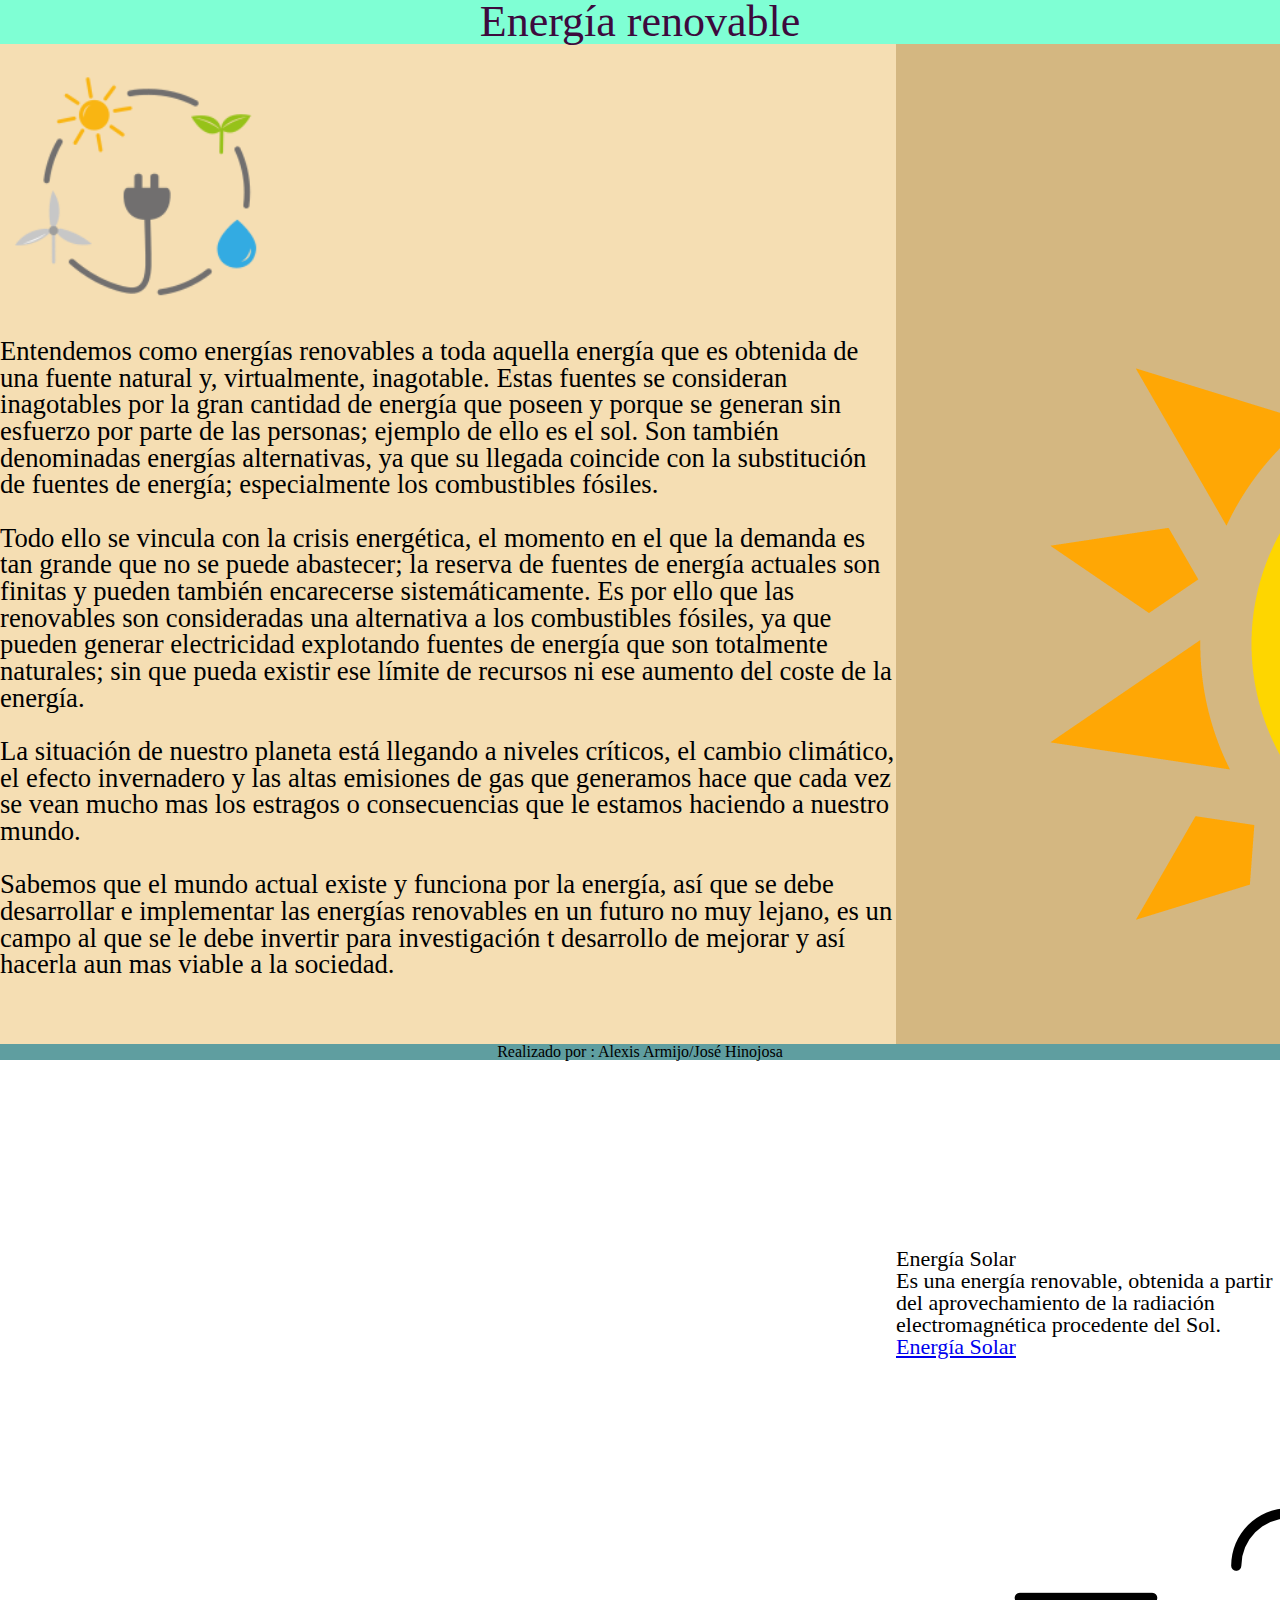
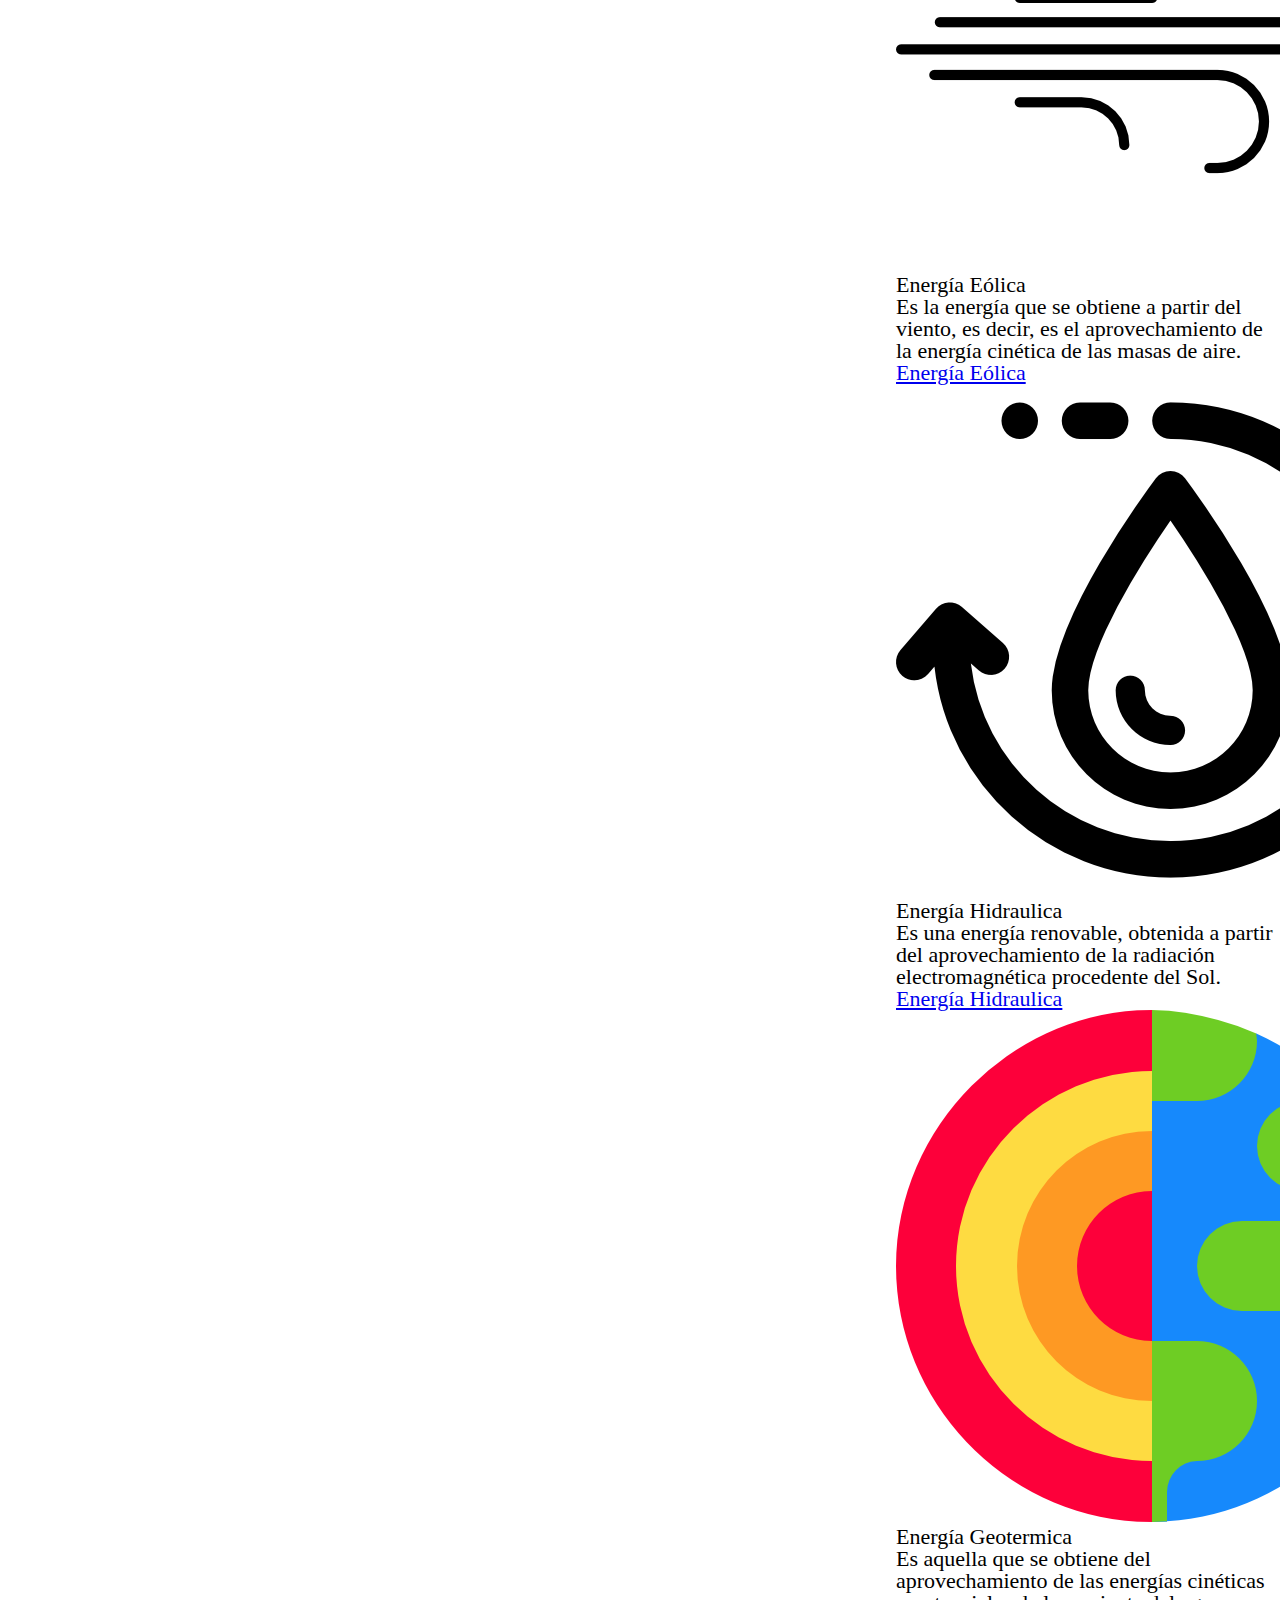
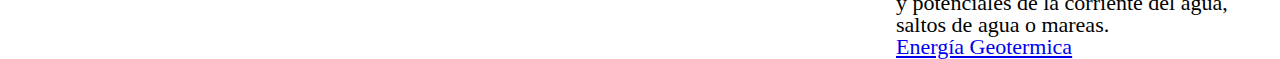
<file: Energias renovables/index.html>
<!DOCTYPE html>
<html lang="es">
    <head>
        <meta charset="utf-8" />
        <link href="https://cdn.jsdelivr.net/npm/bootstrap@5.1.3/dist/css/bootstrap.min.css" rel="stylesheet" integrity="sha384-1BmE4kWBq78iYhFldvKuhfTAU6auU8tT94WrHftjDbrCEXSU1oBoqyl2QvZ6jIW3" crossorigin="anonymous">
        <link rel="stylesheet" href="css/reset.css" type="text/css" />
        <link rel="stylesheet" href="css/estilos.css" type="text/css" />
        <meta name="viewport" content="width=device-width, initial-scale=1">

    </head>


    <body>
        <header><h1>Energía renovable </h1></header>
        <section>
            <img src="multimedia/Logo.png" style="width: 18rem;">
            <p style="text-align: left; font-size: 20pt;">
                Entendemos como energías renovables a toda aquella energía que es obtenida de una fuente natural y, virtualmente, inagotable. Estas fuentes se consideran inagotables por la gran cantidad de energía que poseen y porque se generan sin esfuerzo por parte de las personas; ejemplo de ello es el sol. Son también denominadas energías alternativas, ya que su llegada coincide con la substitución de fuentes de energía; especialmente los combustibles fósiles.<br><br>
            </p>           
            <p style="text-align: left; font-size: 20pt;">   
                Todo ello se vincula con la crisis energética, el momento en el que la demanda es tan grande que no se puede abastecer; la reserva de fuentes de energía actuales son finitas y pueden también encarecerse sistemáticamente. Es por ello que las renovables son consideradas una alternativa a los combustibles fósiles, ya que pueden generar electricidad explotando fuentes de energía que son totalmente naturales; sin que pueda existir ese límite de recursos ni ese aumento del coste de la energía.<br><br>
            </p>
            <p style="text-align: left; font-size: 20pt;">   
                La situación de nuestro planeta está llegando a niveles críticos, el cambio climático, el efecto invernadero y las altas emisiones de gas que generamos hace que cada vez se vean mucho mas los estragos o consecuencias que le estamos haciendo a nuestro mundo.<br><br>
            </p>
            <p style="text-align: left; font-size: 20pt;">
                Sabemos que el mundo actual existe y funciona por la energía, así que se debe desarrollar e implementar las energías renovables en un futuro no muy lejano, es un campo al que se le debe invertir para investigación t desarrollo de mejorar y así hacerla aun mas viable a la sociedad.
            </p>
        </section>
        <aside>
            <div class="card text-dark bg-warning mb-3" style="max-width: 540px;">
                <div class="row g-0">
                  <div class="col-md-4">
                    <img src="multimedia/menusol.png" class="img-fluid rounded-start" alt="...">
                  </div>
                  <div class="col-md-8">
                    <div class="card-body">
                      <h5 class="card-title">Energía Solar</h5>
                      <p class="card-text">Es una energía renovable, obtenida a partir del aprovechamiento de la radiación electromagnética procedente del Sol.</p>
                      <a href="energia solar.html" class="btn btn-primary">Energía Solar</a>
                    </div>
                  </div>
                </div>
              </div>
            <div class="card mb-3" style="max-width: 540px;">
                <div class="row g-0">
                  <div class="col-md-4">
                    <img src="multimedia/menueolico.png" class="img-fluid rounded-start" alt="...">
                  </div>
                  <div class="col-md-8">
                    <div class="card-body">
                      <h5 class="card-title">Energía Eólica</h5>
                      <p class="card-text">Es la energía que se obtiene a partir del viento, es decir, es el aprovechamiento de la energía cinética de las masas de aire.</p>
                      <a href="energia eolica.html" class="btn btn-primary">Energía Eólica</a>
                    </div>
                  </div>
                </div>
              </div>
            <div class="card text-white bg-primary mb-3" style="max-width: 540px;">
                <div class="row g-0">
                  <div class="col-md-4">
                    <img src="multimedia/menuhidro.png" class="img-fluid rounded-start" alt="...">
                  </div>
                  <div class="col-md-8">
                    <div class="card-body">
                      <h5 class="card-title">Energía Hidraulica</h5>
                      <p class="card-text">Es una energía renovable, obtenida a partir del aprovechamiento de la radiación electromagnética procedente del Sol.</p>
                      <a href="energia hidraulica.html" class="btn btn-primary">Energía Hidraulica</a>
                    </div>
                  </div>
                </div>
              </div>
            <div class="card text-white bg-danger mb-3" style="max-width: 540px;">
                <div class="row g-0">
                  <div class="col-md-4">
                    <img src="multimedia/menugeo.png" class="img-fluid rounded-start" alt="...">
                  </div>
                  <div class="col-md-8">
                    <div class="card-body">
                      <h5 class="card-title">Energía Geotermica</h5>
                      <p class="card-text">Es aquella que se obtiene del aprovechamiento de las energías cinéticas y potenciales de la corriente del agua, saltos de agua o mareas.</p>
                      <a href="energia geotermica.html" class="btn btn-primary">Energía Geotermica</a>
                    </div>
                  </div>
                </div>
              </div>    
        </aside>
    
    </body>
    <footer><span>Realizado por : Alexis Armijo/José Hinojosa</span></footer>
</html>
</file>
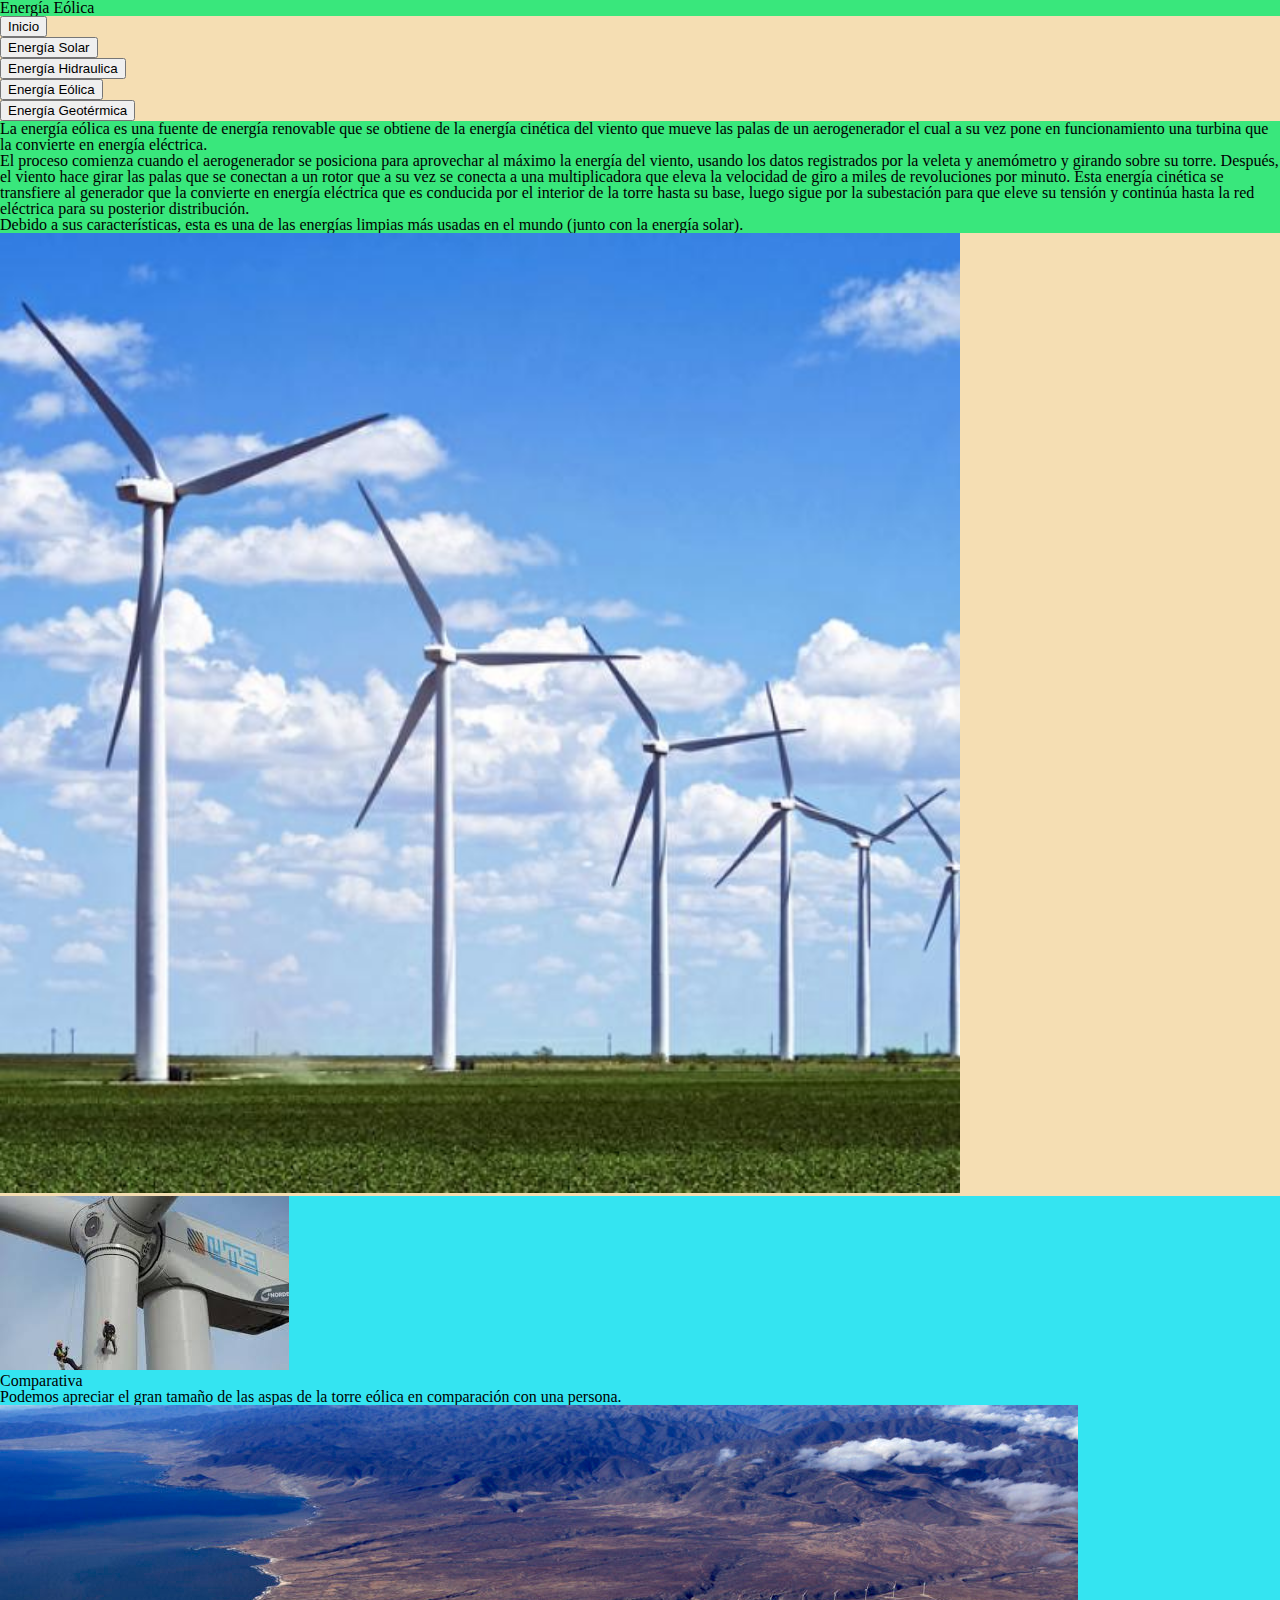
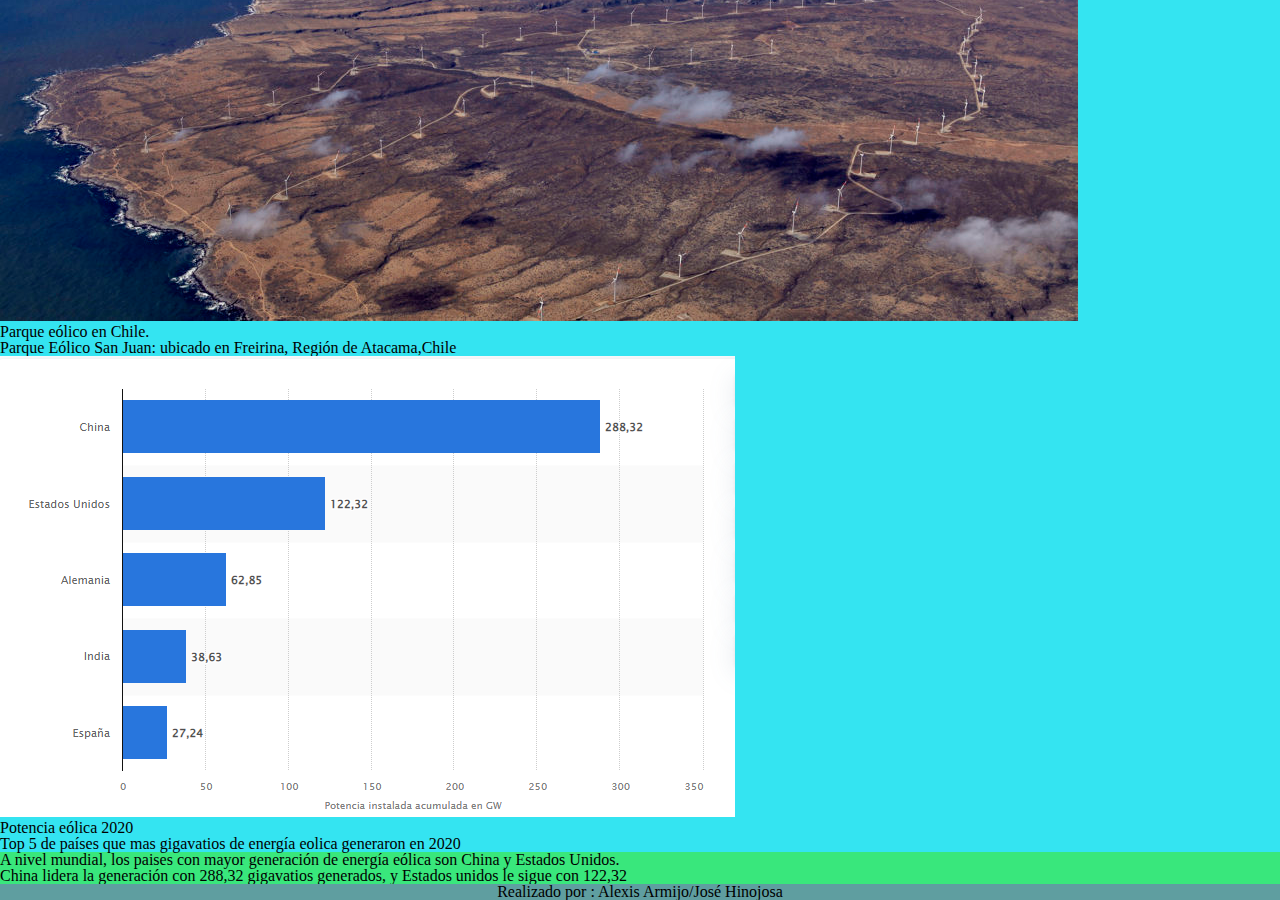
<file: Energias renovables/energia eolica.html>
<!DOCTYPE html>
<!--[if lt IE 7]>      <html class="no-js lt-ie9 lt-ie8 lt-ie7"> <![endif]-->
<!--[if IE 7]>         <html class="no-js lt-ie9 lt-ie8"> <![endif]-->
<!--[if IE 8]>         <html class="no-js lt-ie9"> <![endif]-->
<!--[if gt IE 8]>      <html class="no-js"> <!--<![endif]-->
<html>
    <head>
        <meta charset="utf-8">
        <meta http-equiv="X-UA-Compatible" content="IE=edge">
        <title>Energía_Eólica</title>
        <meta name="description" content="">
        <meta name="viewport" content="width=device-width, initial-scale=1">
        <link rel="stylesheet" type="text/css" href="css/reset.css">
        <link href="https://cdn.jsdelivr.net/npm/bootstrap@5.1.3/dist/css/bootstrap.min.css" rel="stylesheet" integrity="sha384-1BmE4kWBq78iYhFldvKuhfTAU6auU8tT94WrHftjDbrCEXSU1oBoqyl2QvZ6jIW3" crossorigin="anonymous">
        <link rel="stylesheet" type="text/css" href="css/Senergia.css">
    </head>
    <body id="eolico">
        <body>
            <!--[if lt IE 7]>
                <p class="browsehappy">You are using an <strong>outdated</strong> browser. Please <a href="#">upgrade your browser</a> to improve your experience.</p>
            <![endif]-->
            <header><h1>Energía Eólica</h1></header>
            <ul class="nav">
                <li class="nav-item">
                  <a class="nav-link" aria-current="page" href="index.html"><button type="button" class="btn btn-primary">Inicio</button></a>
                </li>
                <li class="nav-item">
                    <a class="nav-link" href="energia solar.html"><button type="button" class="btn btn-primary">Energía Solar</button></a>
                  </li>
                <li class="nav-item">
                    <a class="nav-link" href="energia hidraulica.html"><button type="button" class="btn btn-primary">Energía Hidraulica</button></a>
                </li>
                <li class="nav-item">
                    <a class="nav-link disabled"><button type="button" class="btn btn-outline-primary">Energía Eólica</button></a>
                </li>
                <li class="nav-item">
                    <a class="nav-link" aria-current="page" href="energia geotermica.html"><button type="button" class="btn btn-primary">Energía Geotérmica</button></a>
                </li>
            </ul>
            <div class="row">
                <div class="col-md-4">
                    <p>La energía eólica es una fuente de energía renovable que se obtiene de la energía cinética del viento que mueve las palas de un aerogenerador el cual a su vez pone en funcionamiento una turbina que la convierte en energía eléctrica.</p>
                    <p>El proceso comienza cuando el aerogenerador se posiciona para aprovechar al máximo la energía del viento, usando los datos registrados por la veleta y anemómetro y girando sobre su torre. Después, el viento hace girar las palas que se conectan a un rotor que a su vez se conecta a una multiplicadora que eleva la velocidad de giro a miles de revoluciones por minuto. Esta energía cinética se transfiere al generador que la convierte en energía eléctrica que es conducida por el interior de la torre hasta su base, luego sigue por la subestación para que eleve su tensión y continúa hasta la red eléctrica para su posterior distribución.</p>
                    <p>Debido a sus características, esta es una de las energías limpias más usadas en el mundo (junto con la energía solar).</p>
                </div>
                <div class="col-md-5">
                    <img  src="multimedia/eo01.jpg" width="75%" height="75%" alt="">
                </div>
            </div>
            <div class="row">
                <div class="col-md-2">
                    <div class="card">
                        <img src="multimedia/eo02.jpg" class="card-img-top" alt="...">
                      
                        <div class="card-body">
                          <h5 class="card-title">Comparativa</h5>
                          <p class="card-text">Podemos apreciar el gran tamaño de las aspas de la torre eólica en comparación con una persona.</p>
                        </div>
                      </div>
                </div>
                <div class="col-md-2">
                    <div class="card">
                        <img src="multimedia/eo03.jpg" class="card-img-top" alt="...">
                      
                        <div class="card-body">
                          <h5 class="card-title">Parque eólico en Chile. </h5>
                          <p class="card-text">Parque Eólico San Juan: ubicado en Freirina, Región de Atacama,Chile</p>
                        </div>
                      </div>
                </div>
                <div class="col-md-2">
                    <div class="card">
                        <img src="multimedia/eo04.jpg" class="card-img-top" alt="...">
                      
                        <div class="card-body">
                          <h5 class="card-title">Potencia eólica 2020</h5>
                          <p class="card-text">Top 5 de países que mas gigavatios de energía eolica generaron en 2020</p>
                        </div>
                      </div>
                </div>
                <div class="col-md-6">
                    <p>A nivel mundial, los paises con mayor generación de energía eólica son China y Estados Unidos.</p>
                    <p>China lidera la generación con 288,32 gigavatios generados, y Estados unidos le sigue con 122,32</p>
                </div>
            </div>
        <footer>Realizado por : Alexis Armijo/José Hinojosa</footer>
    </body>
    
</html>
</file>
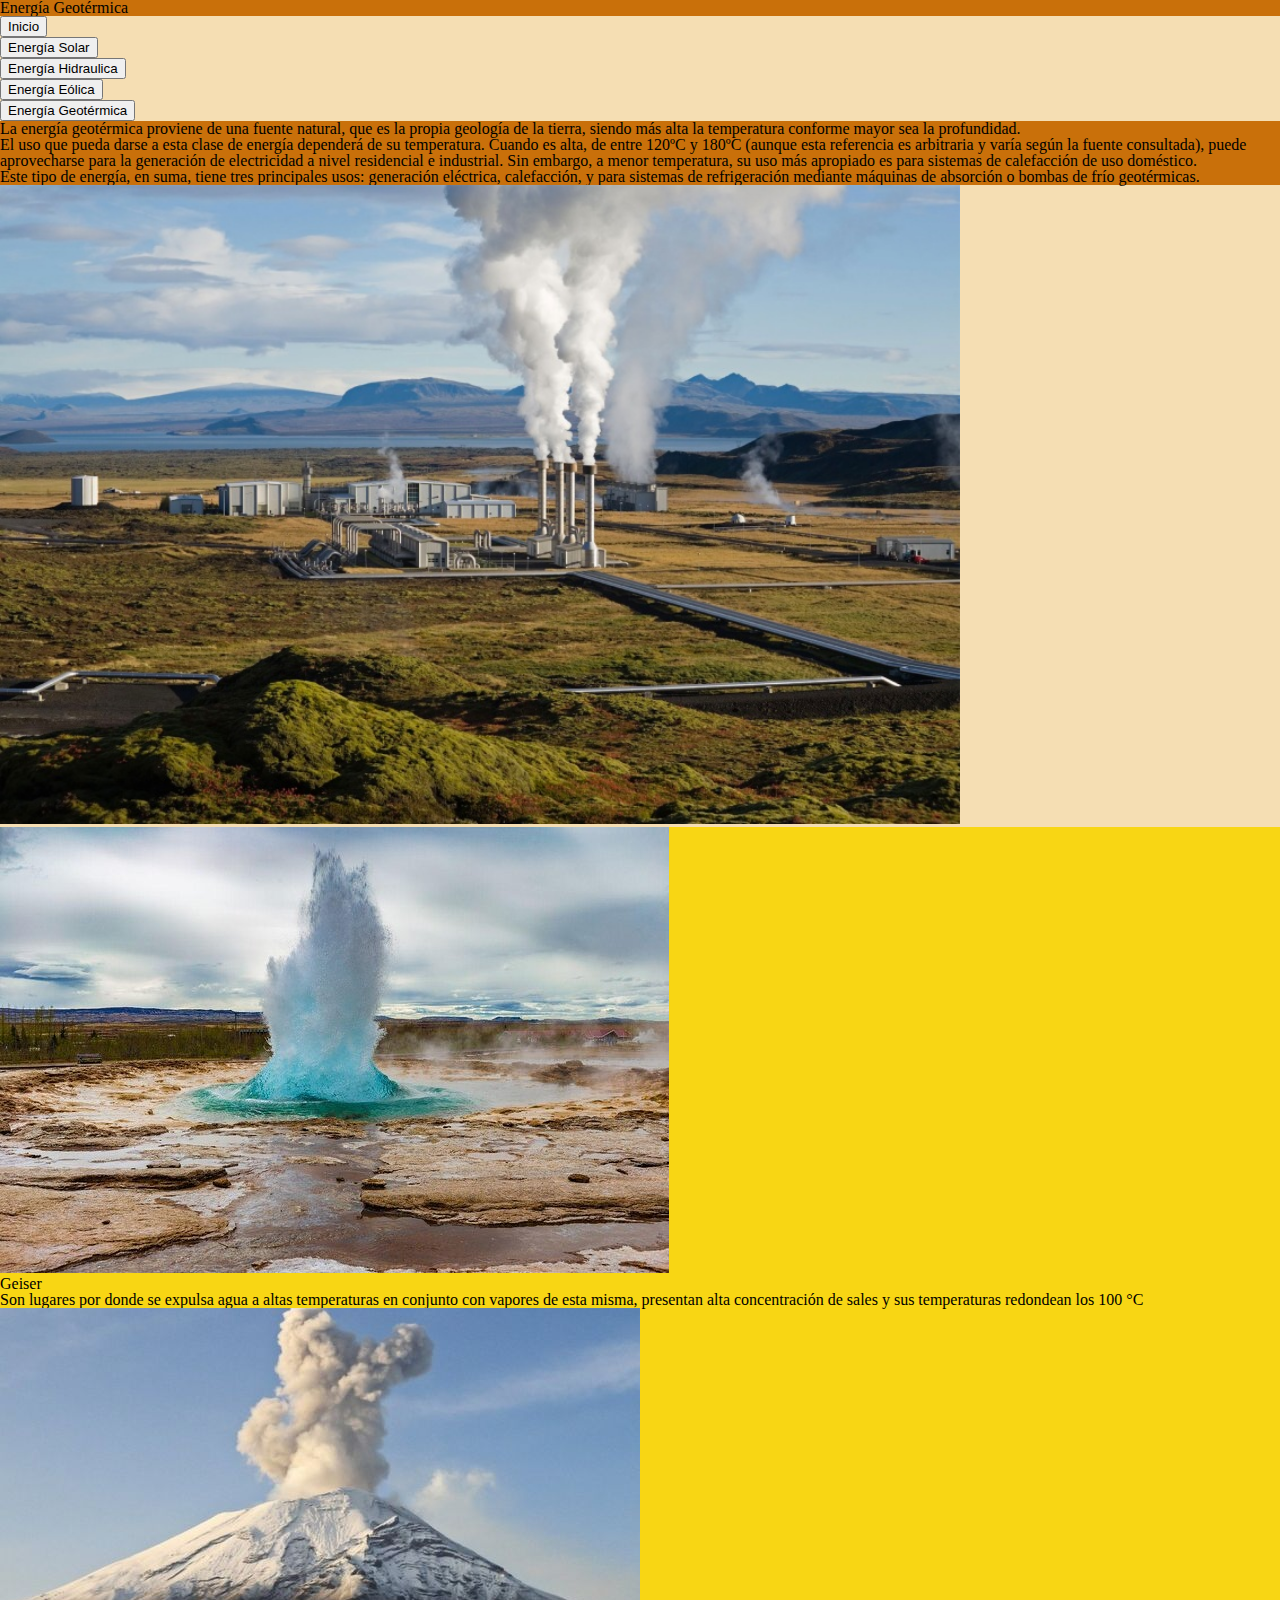
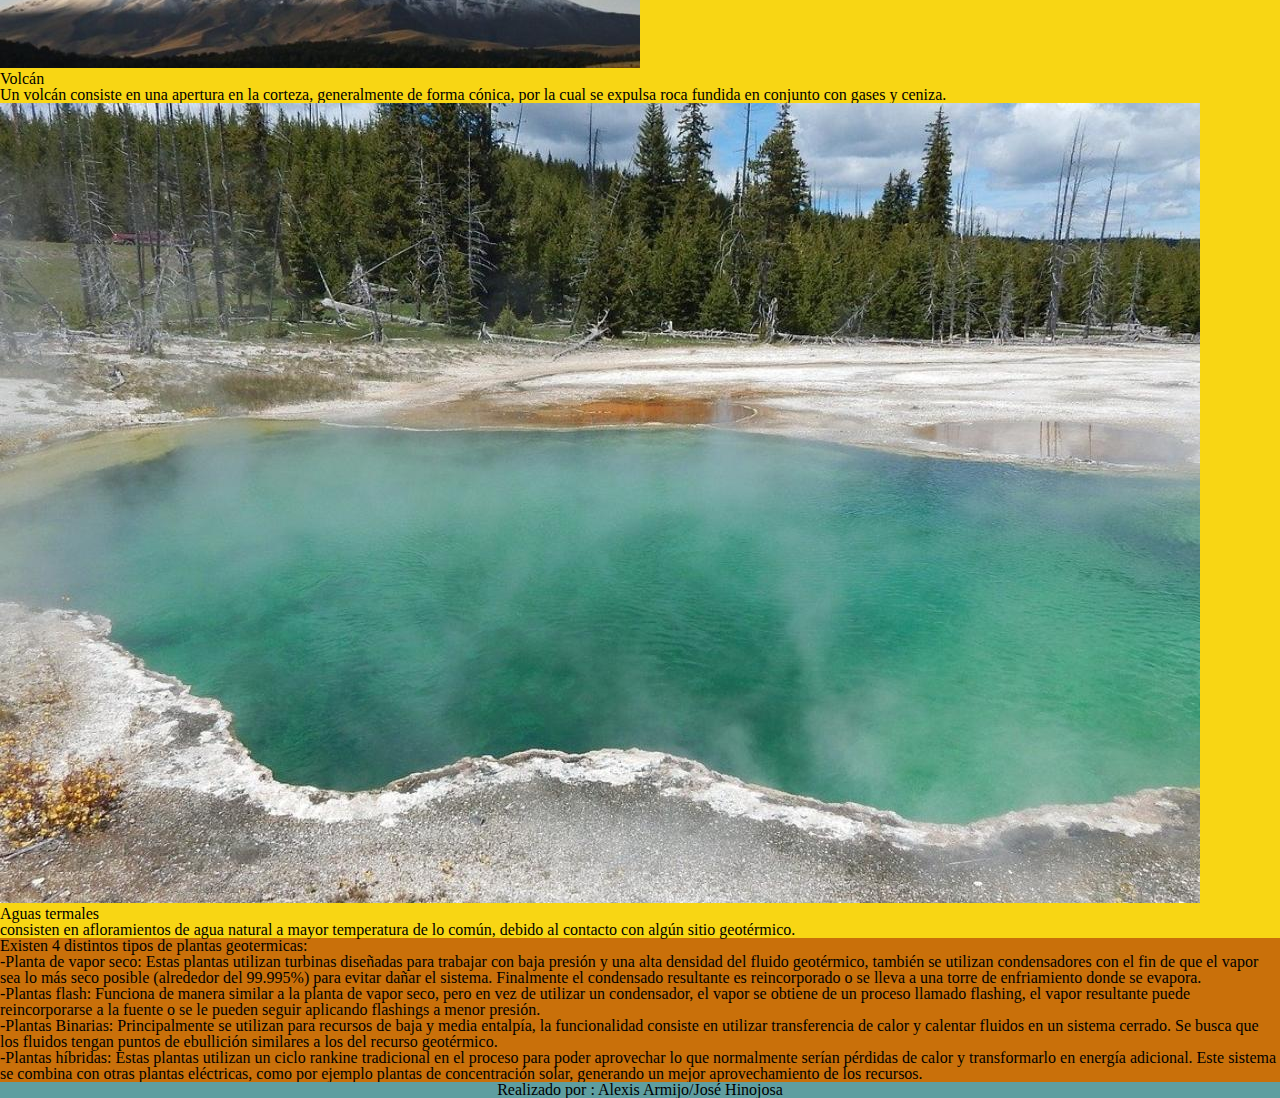
<file: Energias renovables/energia geotermica.html>
<!DOCTYPE html>
<!--[if lt IE 7]>      <html class="no-js lt-ie9 lt-ie8 lt-ie7"> <![endif]-->
<!--[if IE 7]>         <html class="no-js lt-ie9 lt-ie8"> <![endif]-->
<!--[if IE 8]>         <html class="no-js lt-ie9"> <![endif]-->
<!--[if gt IE 8]>      <html class="no-js"> <!--<![endif]-->
<html>
    <head>
        <meta charset="utf-8">
        <meta http-equiv="X-UA-Compatible" content="IE=edge">
        <title>Energía_Geotermica</title>
        <meta name="description" content="">
        <meta name="viewport" content="width=device-width, initial-scale=1">
        <link rel="stylesheet" type="text/css" href="css/reset.css">
        <link href="https://cdn.jsdelivr.net/npm/bootstrap@5.1.3/dist/css/bootstrap.min.css" rel="stylesheet" integrity="sha384-1BmE4kWBq78iYhFldvKuhfTAU6auU8tT94WrHftjDbrCEXSU1oBoqyl2QvZ6jIW3" crossorigin="anonymous">
        <link rel="stylesheet" type="text/css" href="css/Senergia.css">
    </head>
    <body id="geo">
        <!--[if lt IE 7]>
            <p class="browsehappy">You are using an <strong>outdated</strong> browser. Please <a href="#">upgrade your browser</a> to improve your experience.</p>
        <![endif]-->
        <header><h1>Energía Geotérmica</h1></header>
        <ul class="nav">
            <li class="nav-item">
              <a class="nav-link" aria-current="page" href="index.html"><button type="button" class="btn btn-primary">Inicio</button></a>
            </li>
            <li class="nav-item">
                <a class="nav-link" href="energia solar.html"><button type="button" class="btn btn-primary">Energía Solar</button></a>
              </li>
            <li class="nav-item">
                <a class="nav-link" href="energia hidraulica.html"><button type="button" class="btn btn-primary">Energía Hidraulica</button></a>
            </li>
            <li class="nav-item">
                <a class="nav-link" href="energia eolica.html"><button type="button" class="btn btn-primary">Energía Eólica</button></a>
            </li>
            <li class="nav-item">
                <a class="nav-link disabled"><button type="button" class="btn btn-outline-primary">Energía Geotérmica</button></a>
            </li>
        </ul>
        <div class="row">
            <div class="col-md-4">
                <p>La energía geotérmica proviene de una fuente natural, que es la propia geología de la tierra, siendo más alta la temperatura conforme mayor sea la profundidad.</p>
                <p>El uso que pueda darse a esta clase de energía dependerá de su temperatura. Cuando es alta, de entre 120ºC y 180ºC (aunque esta referencia es arbitraria y varía según la fuente consultada), puede aprovecharse para la generación de electricidad a nivel residencial e industrial. Sin embargo, a menor temperatura, su uso más apropiado es para sistemas de calefacción de uso doméstico.</p>
                <p>Este tipo de energía, en suma, tiene tres principales usos: generación eléctrica, calefacción, y para sistemas de refrigeración mediante máquinas de absorción o bombas de frío geotérmicas.</p>
            </div>
<div class="col-md-5">
                <img  src="multimedia\geo01.jpg" width="75%" height="75%" alt="">
            </div>
        </div>
        <div class="row">
            <div class="col-md-2">
                <div class="card">
                    <img src="multimedia\geo02.jpg" class="card-img-top" alt="...">
                  
                    <div class="card-body">
                      <h5 class="card-title">Geiser</h5>
                      <p class="card-text">Son lugares por donde se expulsa agua a altas temperaturas en conjunto con vapores de esta misma, presentan alta concentración de sales y sus temperaturas redondean los 100 °C</p>
                    </div>
                  </div>
            </div>
            <div class="col-md-2">
                <div class="card">
                    <img src="multimedia/geo03.jpg" class="card-img-top" alt="...">
                  
                    <div class="card-body">
                      <h5 class="card-title">Volcán</h5>
                      <p class="card-text">Un volcán consiste en una apertura en la corteza, generalmente de forma cónica, por la cual se expulsa roca fundida en conjunto con gases y ceniza.</p>
                    </div>
                  </div>
            </div>
            <div class="col-md-2">
                <div class="card">
                    <img src="multimedia/geo04.jpg" class="card-img-top" alt="...">
                  
                    <div class="card-body">
                      <h5 class="card-title">Aguas termales</h5>
                      <p class="card-text">consisten en afloramientos de agua natural a mayor temperatura de lo común, debido al contacto con algún sitio geotérmico.</p>
                    </div>
                  </div>
            </div>
            <div class="col-md-6">
                <p>Existen 4 distintos tipos de plantas geotermicas:</p>
                <p>-Planta de vapor seco: Estas plantas utilizan turbinas diseñadas para trabajar con baja presión y una alta densidad del fluido geotérmico, también se utilizan condensadores con el fin de que el vapor sea lo más seco posible (alrededor del 99.995%) para evitar dañar el sistema. Finalmente el condensado resultante es reincorporado o se lleva a una torre de enfriamiento donde se evapora.</p>
                <p>-Plantas flash: Funciona de manera similar a la planta de vapor seco, pero en vez de utilizar un condensador, el vapor se obtiene de un proceso llamado flashing, el vapor resultante puede reincorporarse a la fuente o se le pueden seguir aplicando flashings a menor presión.</p>
                <p>-Plantas Binarias: Principalmente se utilizan para recursos de baja y media entalpía, la funcionalidad consiste en utilizar transferencia de calor y calentar fluidos en un sistema cerrado. Se busca que los fluidos tengan puntos de ebullición similares a los del recurso geotérmico.</p>
                <p>-Plantas híbridas: Estas plantas utilizan un ciclo rankine tradicional en el proceso para poder aprovechar lo que normalmente serían pérdidas de calor y transformarlo en energía adicional. Este sistema se combina con otras plantas eléctricas, como por ejemplo plantas de concentración solar, generando un mejor aprovechamiento de los recursos.</p>
            </div>
        </div>
        <footer>Realizado por : Alexis Armijo/José Hinojosa</footer>
    </body>
</html>
</file>
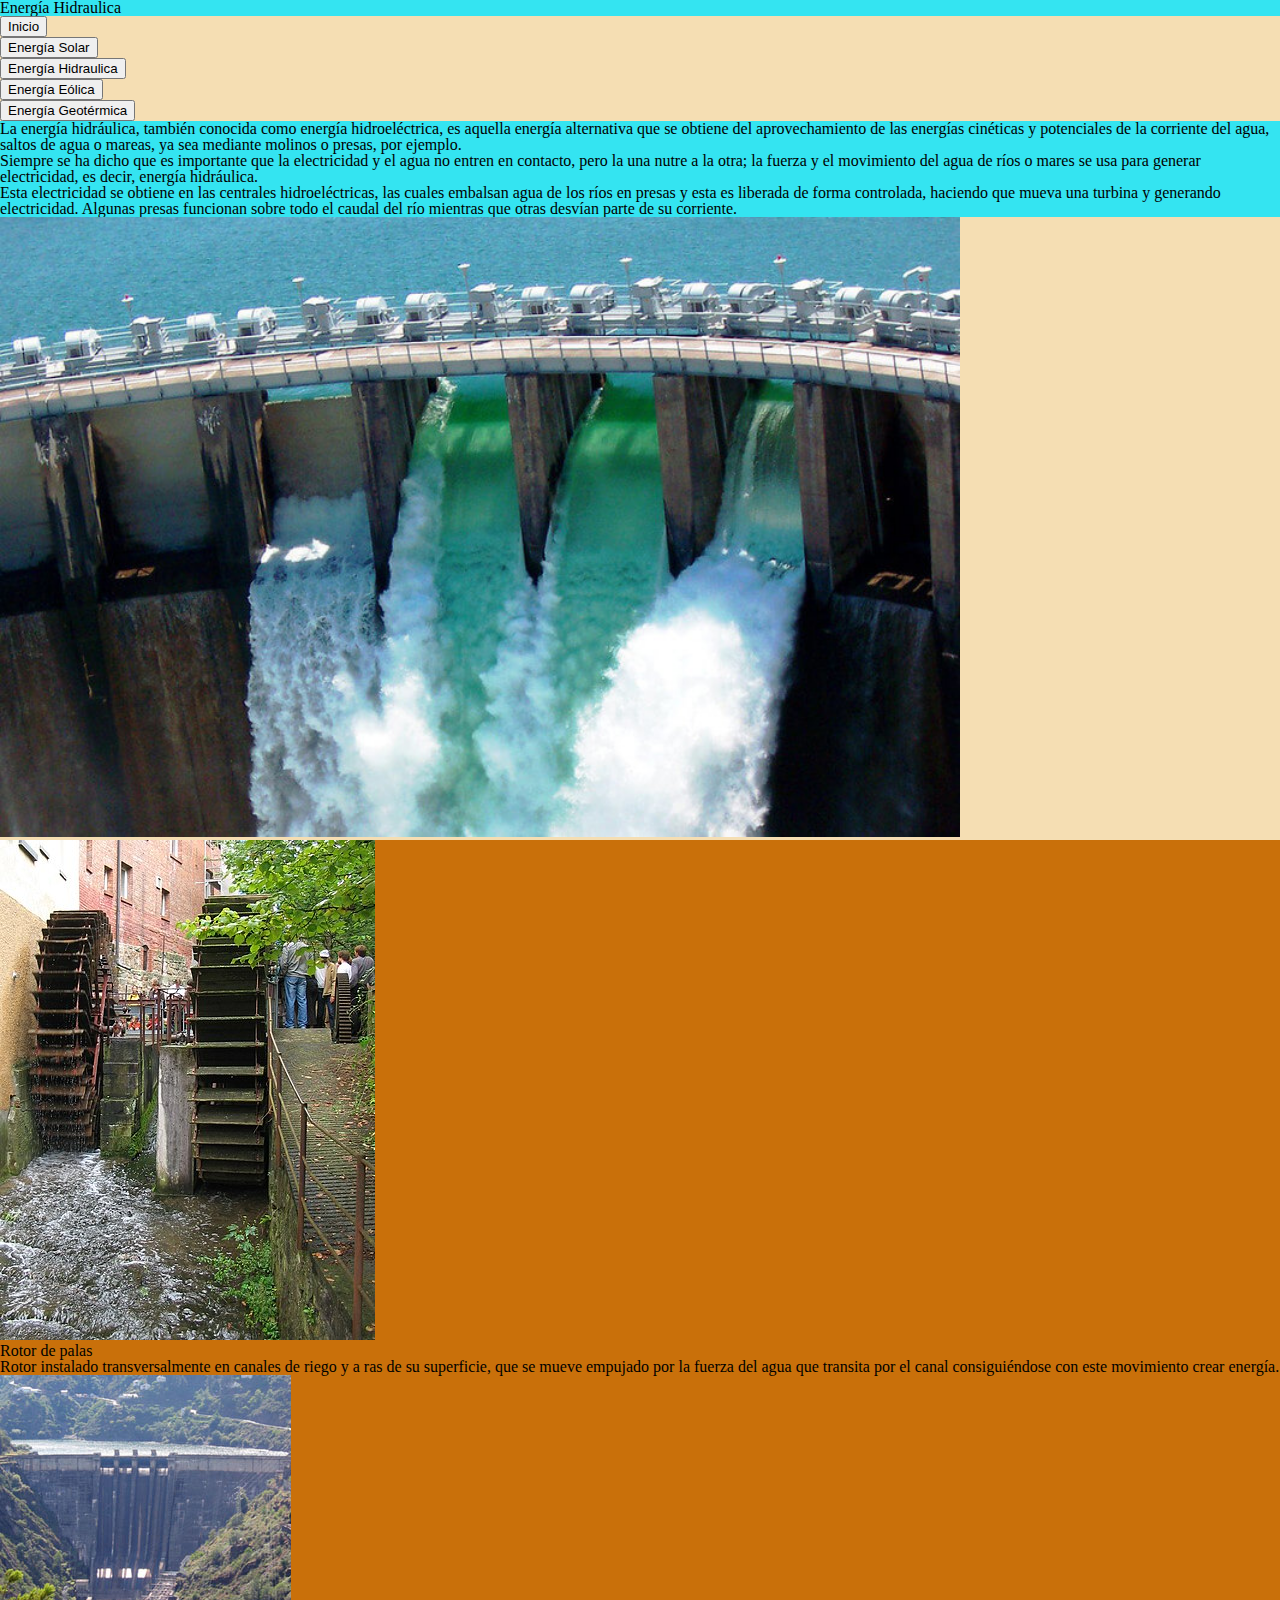
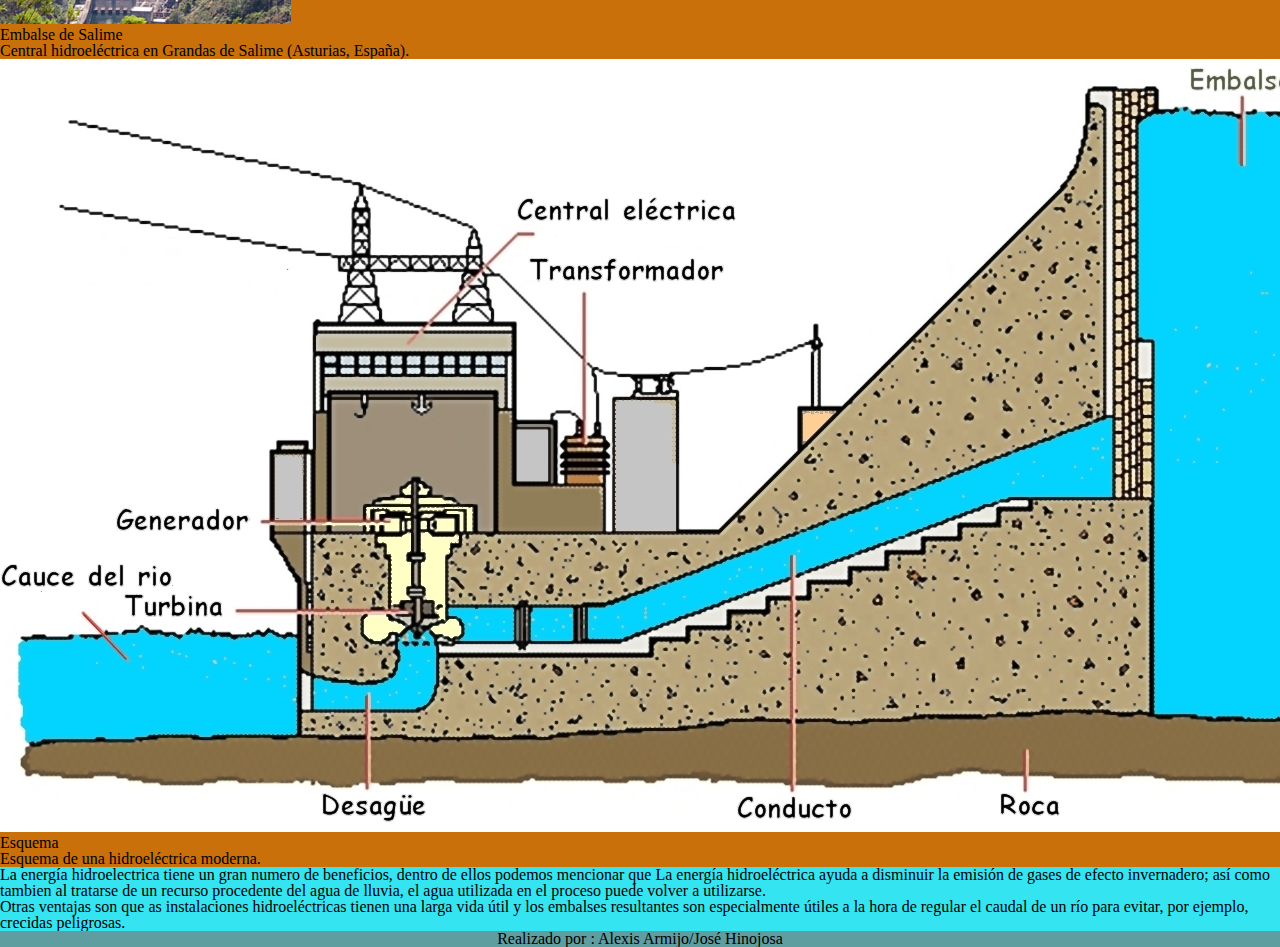
<file: Energias renovables/energia hidraulica.html>
<!DOCTYPE html>
<!--[if lt IE 7]>      <html class="no-js lt-ie9 lt-ie8 lt-ie7"> <![endif]-->
<!--[if IE 7]>         <html class="no-js lt-ie9 lt-ie8"> <![endif]-->
<!--[if IE 8]>         <html class="no-js lt-ie9"> <![endif]-->
<!--[if gt IE 8]>      <html class="no-js"> <!--<![endif]-->
<html>
    <head>
        <meta charset="utf-8">
        <meta http-equiv="X-UA-Compatible" content="IE=edge">
        <title>Energía_Hidraulica</title>
        <meta name="description" content="">
        <meta name="viewport" content="width=device-width, initial-scale=1">
        <link rel="stylesheet" type="text/css" href="css/reset.css">
        <link href="https://cdn.jsdelivr.net/npm/bootstrap@5.1.3/dist/css/bootstrap.min.css" rel="stylesheet" integrity="sha384-1BmE4kWBq78iYhFldvKuhfTAU6auU8tT94WrHftjDbrCEXSU1oBoqyl2QvZ6jIW3" crossorigin="anonymous">
        <link rel="stylesheet" type="text/css" href="css/Senergia.css">
    </head>
    <body id="agua">
         <!--[if lt IE 7]>
            <p class="browsehappy">You are using an <strong>outdated</strong> browser. Please <a href="#">upgrade your browser</a> to improve your experience.</p>
        <![endif]-->
        <header><h1>Energía Hidraulica</h1></header>
        <ul class="nav">
            <li class="nav-item">
              <a class="nav-link" aria-current="page" href="index.html"><button type="button" class="btn btn-primary">Inicio</button></a>
            </li>
            <li class="nav-item">
                <a class="nav-link" href="energia solar.html"><button type="button" class="btn btn-primary">Energía Solar</button></a>
              </li>
            <li class="nav-item">
                <a class="nav-link disabled"><button type="button" class="btn btn-outline-primary">Energía Hidraulica</button></a>
            </li>
            <li class="nav-item">
                <a class="nav-link" href="energia eolica.html"><button type="button" class="btn btn-primary">Energía Eólica</button></a>
            </li>
            <li class="nav-item">
                <a class="nav-link" aria-current="page" href="energia geotermica.html"><button type="button" class="btn btn-primary">Energía Geotérmica</button></a>
            </li>
        </ul>
        <div class="row">
            <div class="col-md-4">
                <p>La energía hidráulica, también conocida como energía hidroeléctrica, es aquella energía alternativa que se obtiene del aprovechamiento de las energías cinéticas y potenciales de la corriente del agua, saltos de agua o mareas, ya sea mediante molinos o presas, por ejemplo.</p>
                <p>Siempre se ha dicho que es importante que la electricidad y el agua no entren en contacto, pero la una nutre a la otra; la fuerza y el movimiento del agua de ríos o mares se usa para generar electricidad, es decir, energía hidráulica.</p>
                <p>Esta electricidad se obtiene en las centrales hidroeléctricas, las cuales embalsan agua de los ríos en presas y esta es liberada de forma controlada, haciendo que mueva una turbina y generando electricidad. Algunas presas funcionan sobre todo el caudal del río mientras que otras desvían parte de su corriente.</p>
            </div>
            <div class="col-md-5">
                <img  src="multimedia/hidro01.jpg" width="75%" height="75%" alt="">
            </div>
        </div>
        <div class="row">
            <div class="col-md-2">
                <div class="card">
                    <img src="multimedia/hidro02.jpg" class="card-img-top" alt="...">
                  
                    <div class="card-body">
                      <h5 class="card-title">Rotor de palas</h5>
                      <p class="card-text">Rotor instalado transversalmente en canales de riego y a ras de su superficie, que se mueve empujado por la fuerza del agua que transita por el canal consiguiéndose con este movimiento crear energía.</p>
                    </div>
                  </div>
            </div>
            <div class="col-md-2">
                <div class="card">
                    <img src="multimedia/hidro03.jpg" class="card-img-top" alt="...">
                  
                    <div class="card-body">
                      <h5 class="card-title"> Embalse de Salime </h5>
                      <p class="card-text">Central hidroeléctrica en Grandas de Salime (Asturias, España).</p>
                    </div>
                  </div>
            </div>
            <div class="col-md-2">
                <div class="card">
                    <img src="multimedia/hidro04.jpg" class="card-img-top" alt="...">
                  
                    <div class="card-body">
                      <h5 class="card-title">Esquema</h5>
                      <p class="card-text">Esquema de una hidroeléctrica moderna.</p>
                    </div>
                  </div>
            </div>
            <div class="col-md-6">
                <p>La energía hidroelectrica tiene un gran numero de beneficios, dentro de ellos podemos mencionar que La energía hidroeléctrica ayuda a disminuir la emisión de gases de efecto invernadero; así como tambien al tratarse de un recurso procedente del agua de lluvia, el agua utilizada en el proceso puede volver a utilizarse.</p>
                <p>Otras ventajas son que as instalaciones hidroeléctricas tienen una larga vida útil y los embalses resultantes son especialmente útiles a la hora de regular el caudal de un río para evitar, por ejemplo, crecidas peligrosas.</p>
            </div>
        </div>
        <footer>Realizado por : Alexis Armijo/José Hinojosa</footer>
    </body>
</html>
</file>
<file: Energias renovables/css/estilos.css>
header{
  font-size: 44px;
  text-align:center;
  color:rgb(61, 10, 61);
  background-color: aquamarine;
  width: 100%;
  height: fit-content;
  clear: both;

}
section{
  list-style: none;
  font-size: 34px;
  width: 70%;
  height: 1000px;
  float: left;
  background-color:wheat;

}
aside{
  font-size: 22px;
  width: 30%;
  height: 1000px;
    float: left;
    background-color:rgb(212, 183, 129);
}

footer{
  clear: both;
  background-color:cadetblue;
  width: 100%;
  position: sticky;
  text-align: center;
  display: table;
  position:relative;
}
</file>
<file: Energias renovables/css/Senergia.css>
footer {
  clear: both;
  background-color: cadetblue;
  width: 100%;
  text-align: center;
  position: relative;
  bottom: 0;
}

ul {
  list-style-type: none;
}

li {
  list-style-type: none;
}

#solar {
  background-color: wheat;
}

#solar h1 {
  background-color: #f8d614;
}

#solar div.col-md-4, #solar div.col-md-6 {
  background-color: #f8d614;
}

#solar div.card {
  background-color: #39e77c;
}

#eolico {
  background-color: wheat;
}

#eolico h1 {
  background-color: #39e77c;
}

#eolico div.col-md-4, #eolico div.col-md-6 {
  background-color: #39e77c;
}

#eolico div.card {
  background-color: #34e4f1;
}

#agua {
  background-color: wheat;
}

#agua h1 {
  background-color: #34e4f1;
}

#agua div.col-md-4, #agua div.col-md-6 {
  background-color: #34e4f1;
}

#agua div.card {
  background-color: #c9700a;
}

#geo {
  background-color: wheat;
}

#geo h1 {
  background-color: #c9700a;
}

#geo div.col-md-4, #geo div.col-md-6 {
  background-color: #c9700a;
}

#geo div.card {
  background-color: #f8d614;
}
/*# sourceMappingURL=Senergia.css.map */
</file>
